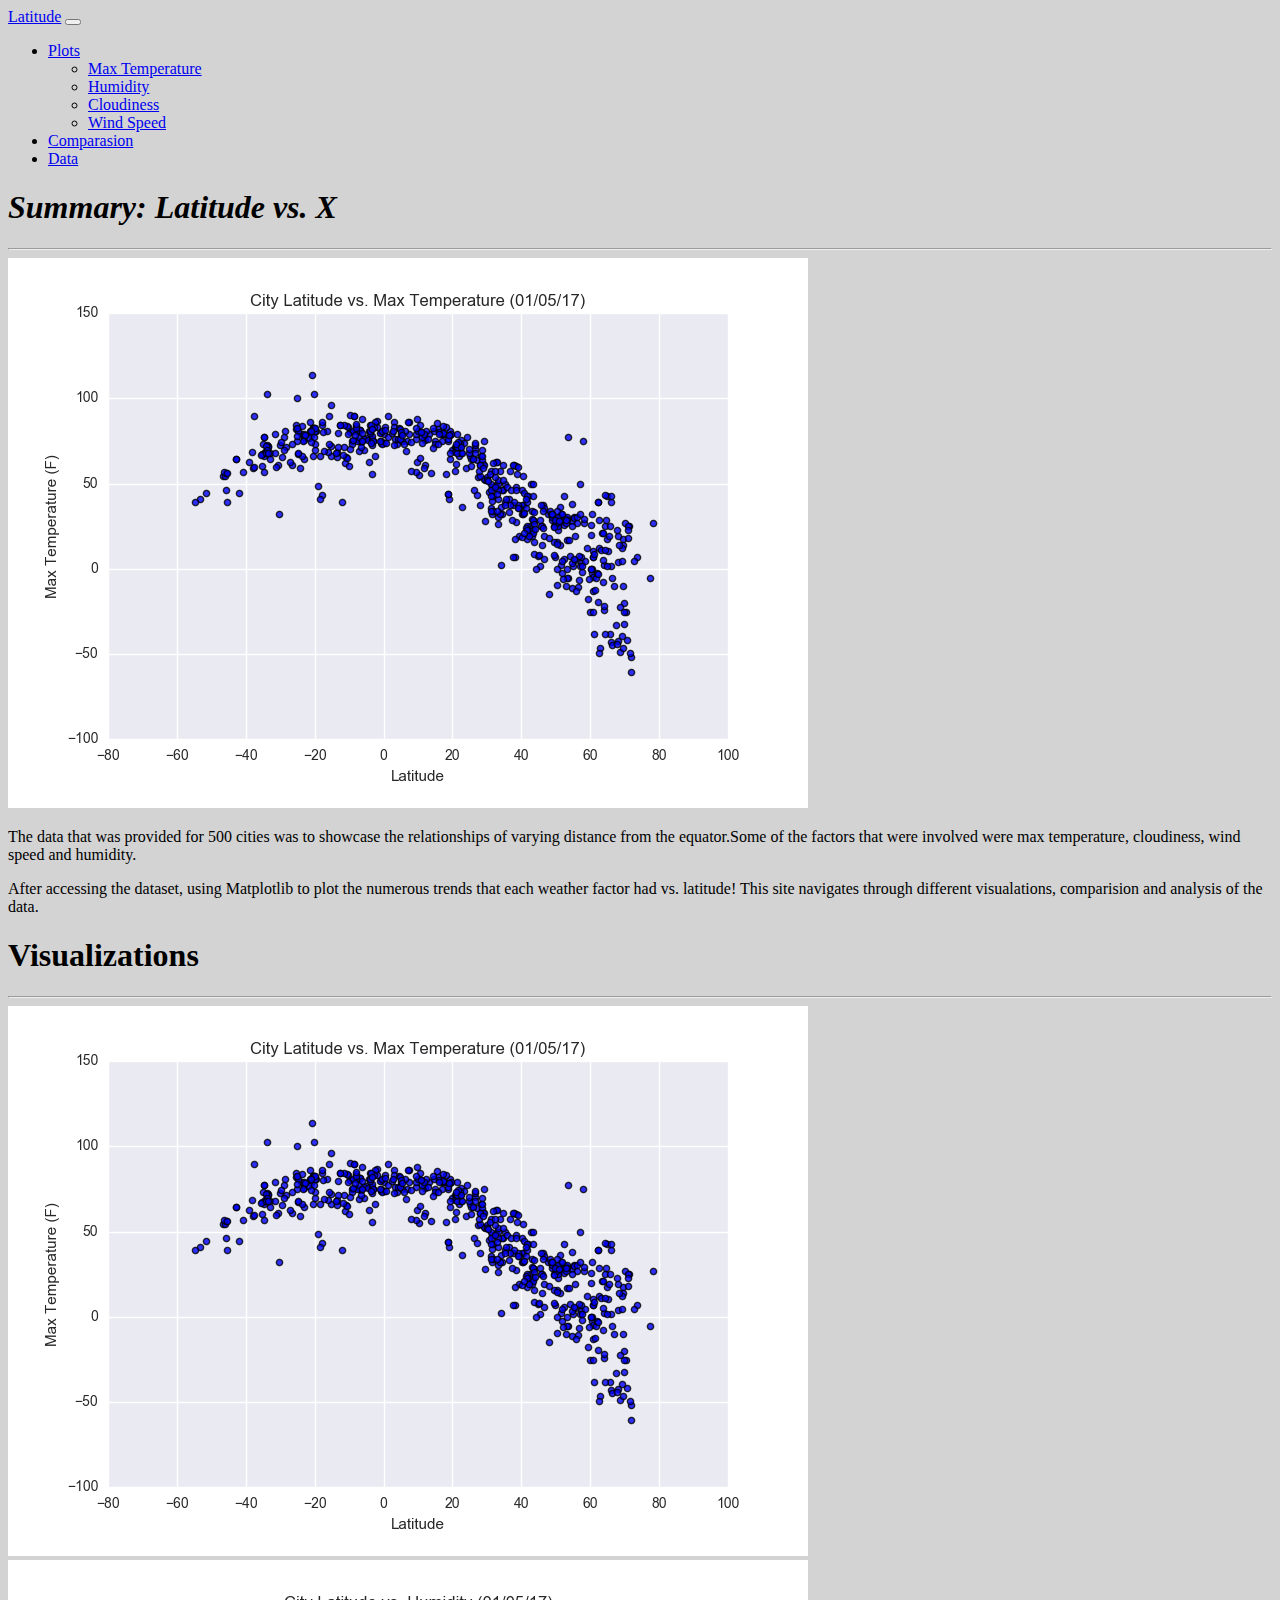
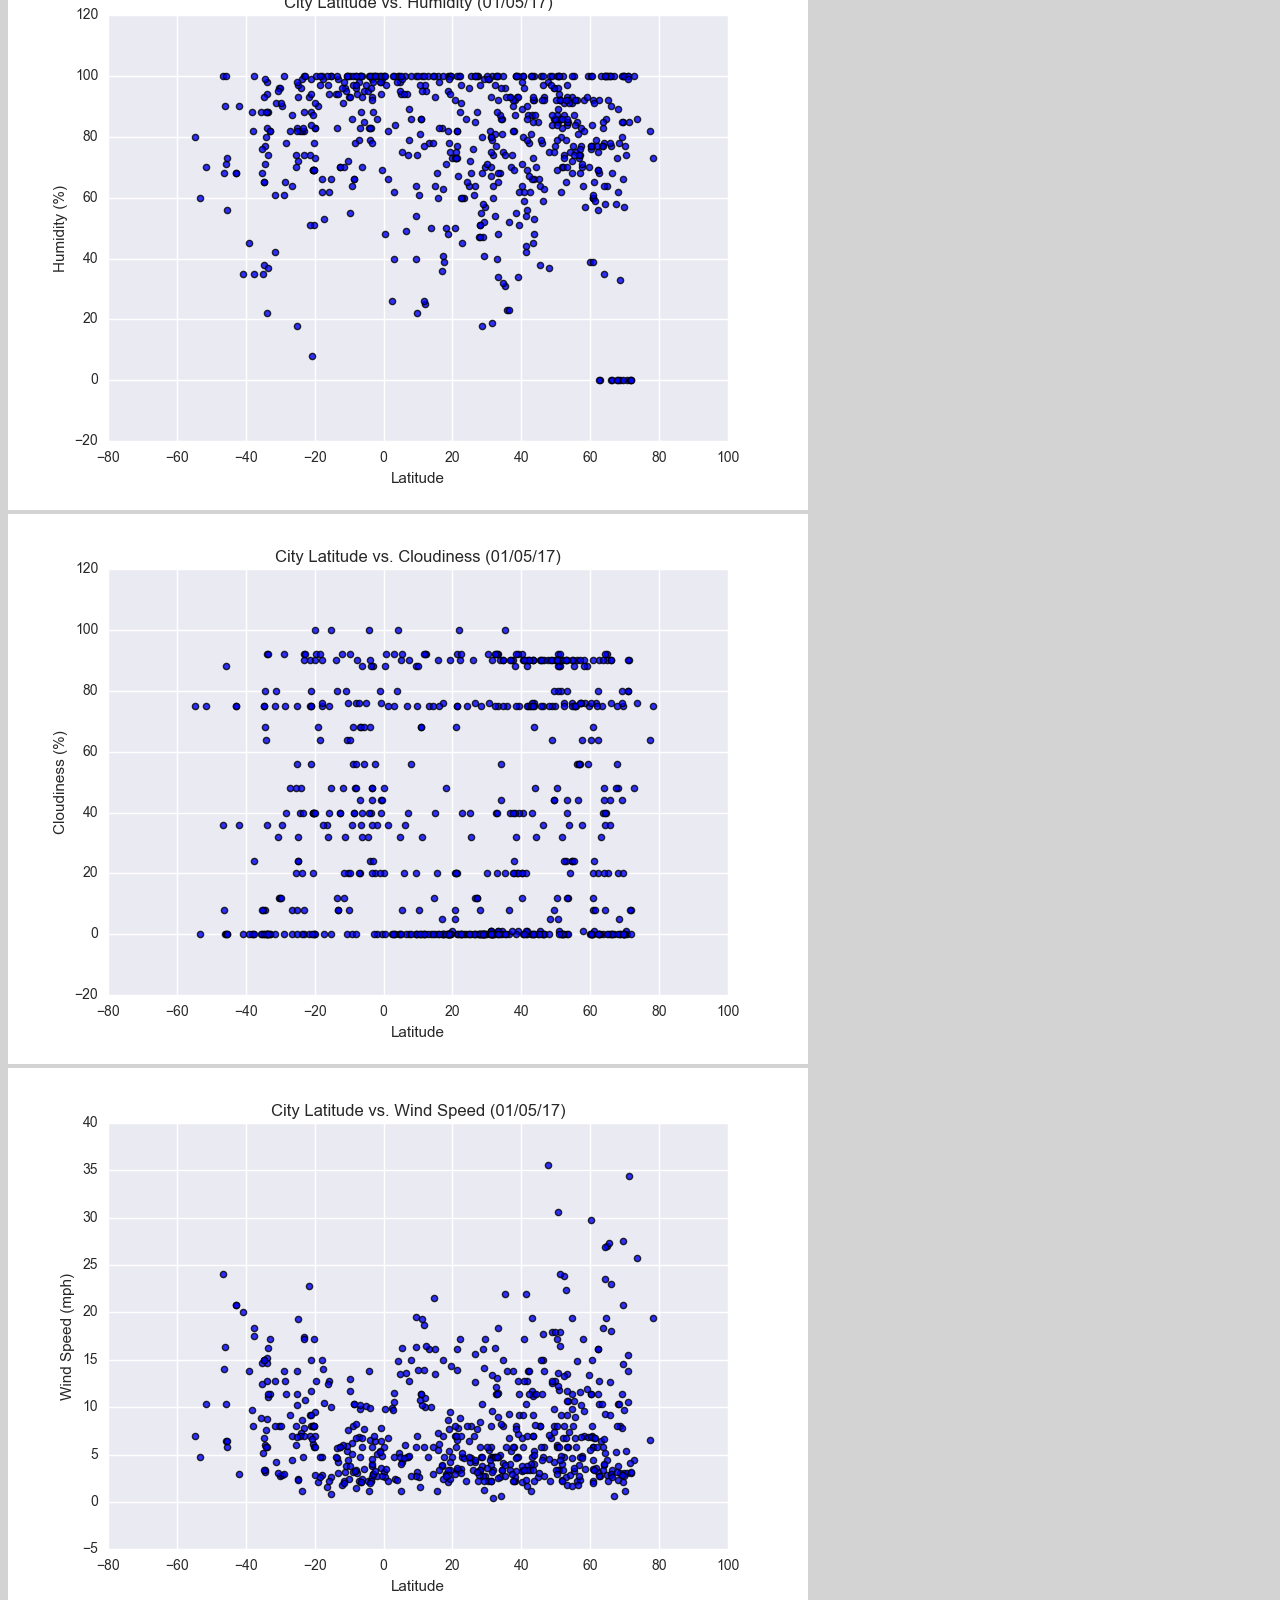
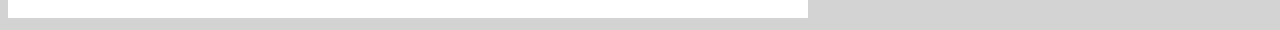
<file: index.html>
<!DOCTYPE html>
<html lang="en">
<head>
  <meta charset="UTF-8">
  <!-- bootstrap -->
  <link href="https://cdn.jsdelivr.net/npm/bootstrap@5.0.0-beta1/dist/css/bootstrap.min.css" rel="stylesheet" integrity="sha384-giJF6kkoqNQ00vy+HMDP7azOuL0xtbfIcaT9wjKHr8RbDVddVHyTfAAsrekwKmP1" crossorigin="anonymous">
  <meta name="viewport" content="width=device-width, initial-scale=1.0">
  <title>Web Design Challenge</title>
</head>
<body style='background-color:lightgray;'>
  <nav class="navbar navbar-expand-lg navbar-light bg-light">
    <div class="container-fluid">
      <a class="navbar-brand bg-info p-3 rounded" href="#">Latitude</a>
      <button class="navbar-toggler" type="button" data-bs-toggle="collapse" data-bs-target="#navbarSupportedContent" aria-controls="navbarSupportedContent" aria-expanded="false" aria-label="Toggle navigation">
        <span class="navbar-toggler-icon"></span>
      </button>
      <div class="collapse navbar-collapse" id="navbarSupportedContent">
        <ul class="navbar-nav ms-auto mb-2 mb-lg-0">
          
          <li class="nav-item dropdown">
            <a class="nav-link dropdown-toggle active" href="#" id="navbarDropdown" role="button" data-bs-toggle="dropdown" aria-expanded="false">
              Plots
            </a>
            <ul class="dropdown-menu" aria-labelledby="navbarDropdown">
              <li><a class="dropdown-item" href="WebVisualizations/Max_temp.html">Max Temperature</a></li>
              <li><a class="dropdown-item" href="WebVisualizations/Humidity.html">Humidity</a></li>
              <li><a class="dropdown-item" href="WebVisualizations/Cloudiness.html">Cloudiness</a></li>
              <li><a class="dropdown-item" href="WebVisualizations/WindSpeed.html">Wind Speed</a></li>
            </ul>
          </li>
          <li class="nav-item">
            <a class="nav-link active" aria-current="page" href="WebVisualizations/Comparison.html">Comparasion</a>
          </li>
          <li class="nav-item">
            <a class="nav-link active" href="WebVisualizations/Data.html">Data</a>
          </li>
        </ul>
      </div>
    </div>
  </nav>  

  <div class="container mt-4">
    <div class="row">
      <div class="col-md-8 bg-white">
        <h1 class="display-4 text-info" style="font-style: oblique;">Summary: Latitude vs. X</h1>
        <hr>
        <img src="assets/images/Fig1.png" alt="" class="w-50 float-start me-4">
        <p>The data that was provided for 500 cities was to showcase the relationships of varying distance from the equator.Some of the factors that were involved were max temperature, cloudiness, wind speed and humidity.</p>
        <p>After accessing the dataset, using Matplotlib to plot the numerous trends that each weather factor had vs. latitude! This site navigates through different visualations, comparision and analysis of the data. </p>
      </div>

      <div class="col-md-4 bg-white">
        <h1 class="display-4 text-info">Visualizations</h1>
        <hr>
        <div class="row">
          <div class="col-md-6"><a href="WebVisualizations/Max_temp.html"><img class="w-100" src="assets/images/Fig1.png" alt=""></a></div>
          <div class="col-md-6"><a href="WebVisualizations/Humidity.html"><img class="w-100" src="assets/images/Fig2.png" alt=""></a></div>
          <div class="col-md-6"><a href="WebVisualizations/Cloudiness.html"><img class="w-100" src="assets/images/Fig3.png" alt=""></a></div>
          <div class="col-md-6"><a href="WebVisualizations/WindSpeed.html"><img class="w-100" src="assets/images/Fig4.png" alt=""></a></div>
        </div>
      </div>
    </div>
  </div>




  <!-- bootstrap -->
  <script src="https://cdn.jsdelivr.net/npm/bootstrap@5.0.0-beta1/dist/js/bootstrap.bundle.min.js" integrity="sha384-ygbV9kiqUc6oa4msXn9868pTtWMgiQaeYH7/t7LECLbyPA2x65Kgf80OJFdroafW" crossorigin="anonymous"></script>
</body>
</html>
</file>
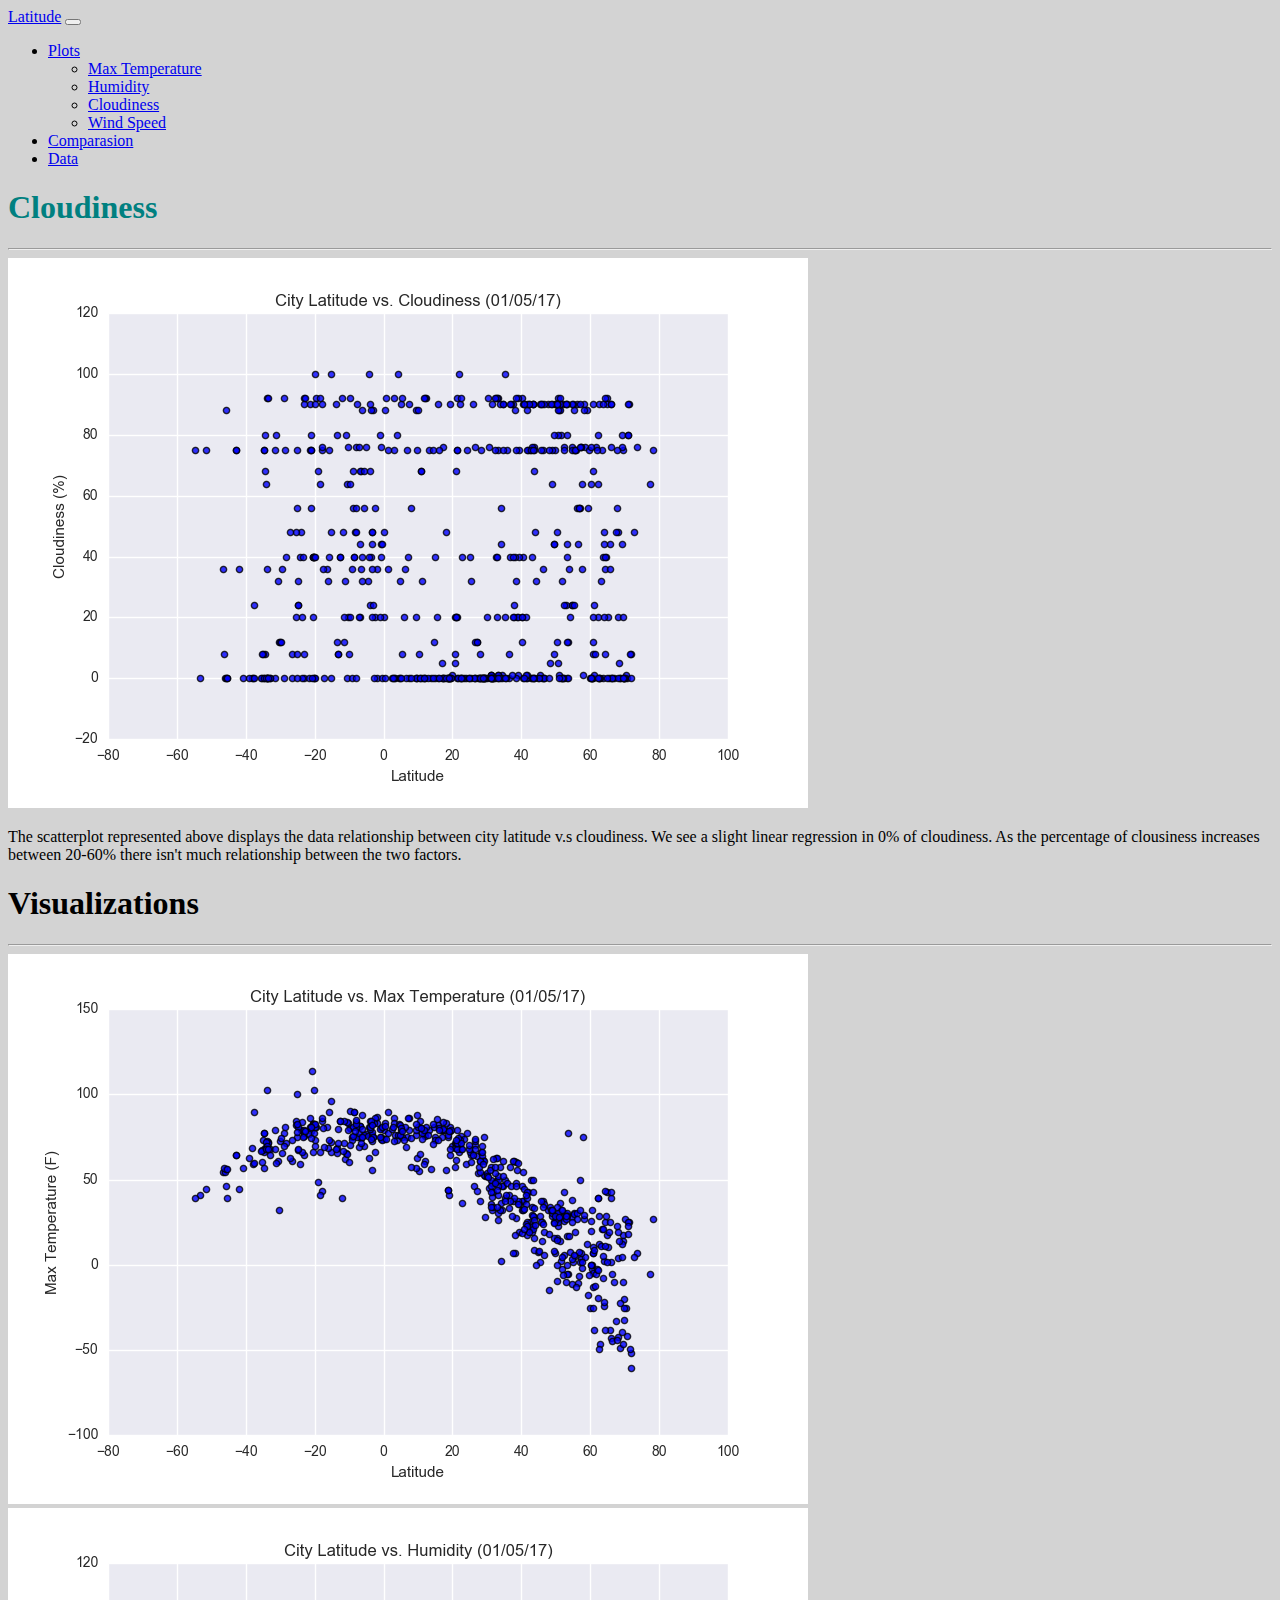
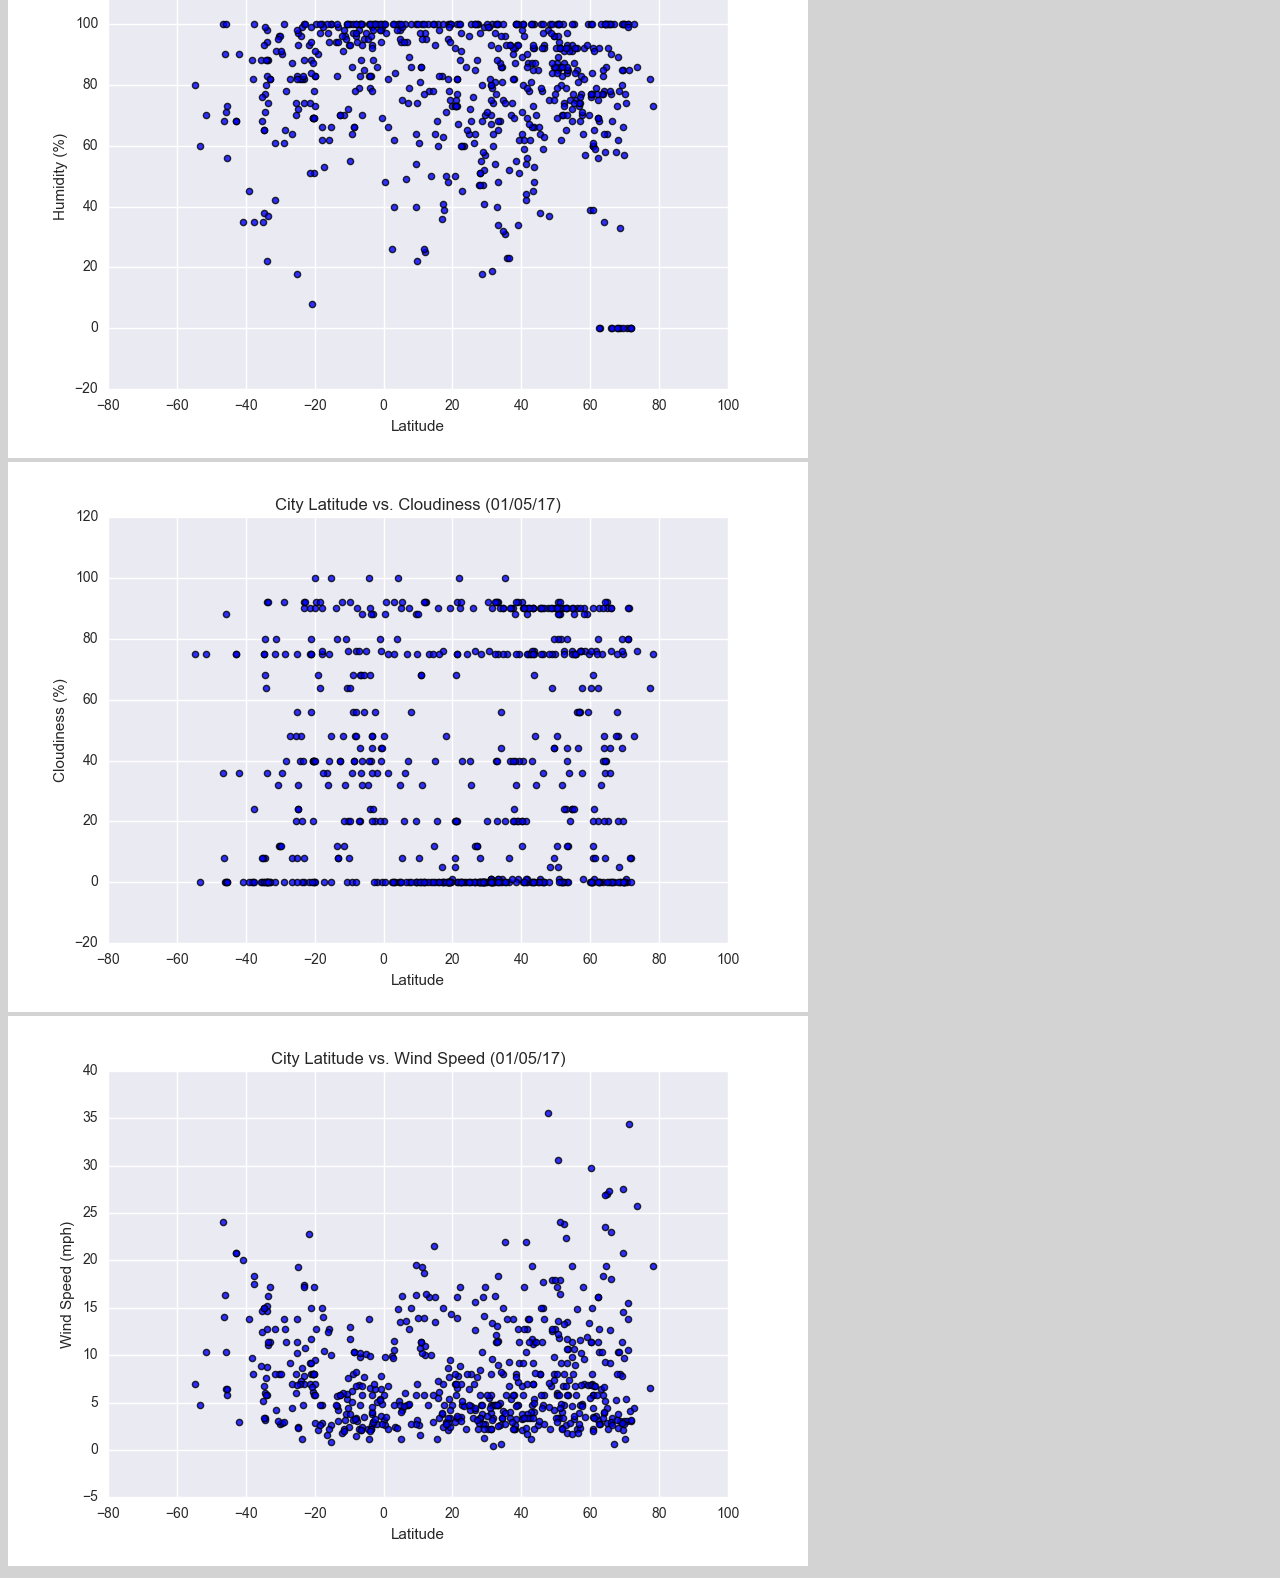
<file: WebVisualizations/Cloudiness.html>
<!DOCTYPE html>
<html lang="en">
<head>
  <meta charset="UTF-8">
  <!-- bootstrap -->
  <link href="https://cdn.jsdelivr.net/npm/bootstrap@5.0.0-beta1/dist/css/bootstrap.min.css" rel="stylesheet" integrity="sha384-giJF6kkoqNQ00vy+HMDP7azOuL0xtbfIcaT9wjKHr8RbDVddVHyTfAAsrekwKmP1" crossorigin="anonymous">
  <meta name="viewport" content="width=device-width, initial-scale=1.0">
  <title>Web Design Challenge</title>
</head>
<body style='background-color:lightgray;'>
  <nav class="navbar navbar-expand-lg navbar-light bg-light">
    <div class="container-fluid">
      <a class="navbar-brand bg-info p-3 rounded" href="../index.html">Latitude</a>
      <button class="navbar-toggler" type="button" data-bs-toggle="collapse" data-bs-target="#navbarSupportedContent" aria-controls="navbarSupportedContent" aria-expanded="false" aria-label="Toggle navigation">
        <span class="navbar-toggler-icon"></span>
      </button>
      <div class="collapse navbar-collapse" id="navbarSupportedContent">
        <ul class="navbar-nav ms-auto mb-2 mb-lg-0">
          
          <li class="nav-item dropdown">
            <a class="nav-link dropdown-toggle active" href="#" id="navbarDropdown" role="button" data-bs-toggle="dropdown" aria-expanded="false">
              Plots
            </a>
            <ul class="dropdown-menu" aria-labelledby="navbarDropdown">
              <li><a class="dropdown-item" href="Max_temp.html">Max Temperature</a></li>
              <li><a class="dropdown-item" href="Humidity.html">Humidity</a></li>
              <li><a class="dropdown-item" href="Cloudiness.html">Cloudiness</a></li>
              <li><a class="dropdown-item" href="WindSpeed.html">Wind Speed</a></li>
            </ul>
          </li>
          <li class="nav-item">
            <a class="nav-link active" aria-current="page" href="Comparison.html">Comparasion</a>
          </li>
          <li class="nav-item">
            <a class="nav-link active" href="Data.html">Data</a>
          </li>
        </ul>
      </div>
    </div>
  </nav>  

  <div class="container mt-4">
    <div class="row">
      <div class="col-md-8 bg-white">
        <h1 class="display-4 text-info" style="color: teal;">Cloudiness</h1>
        <hr>
        <img src="../assets/images/Fig3.png" alt="" class="w-100 float-start me-4">
        <p>The scatterplot represented above displays the data relationship between city latitude v.s cloudiness. We see a slight linear regression in 0% of cloudiness. As the percentage of clousiness increases between 20-60% there isn't much relationship between the two factors.</p>
        
      </div>

      <div class="col-md-4 bg-white">
        <h1 class="display-4 text-info">Visualizations</h1>
        <hr>
        <div class="row">
          <div class="col-md-6"><a href="Max_temp.html"><img class="w-100" src="../assets/images/Fig1.png" alt=""></a></div>
          <div class="col-md-6"><a href="Humidity.html"><img class="w-100" src="../assets/images/Fig2.png" alt=""></a></div>
          <div class="col-md-6"><a href="Cloudiness.html"><img class="w-100" src="../assets/images/Fig3.png" alt=""></a></div>
          <div class="col-md-6"><a href="WindSpeed.html"><img class="w-100" src="../assets/images/Fig4.png" alt=""></a></div>
        </div>
      </div>
    </div>
  </div>




  <!-- bootstrap -->
  <script src="https://cdn.jsdelivr.net/npm/bootstrap@5.0.0-beta1/dist/js/bootstrap.bundle.min.js" integrity="sha384-ygbV9kiqUc6oa4msXn9868pTtWMgiQaeYH7/t7LECLbyPA2x65Kgf80OJFdroafW" crossorigin="anonymous"></script>
</body>
</html>
</file>
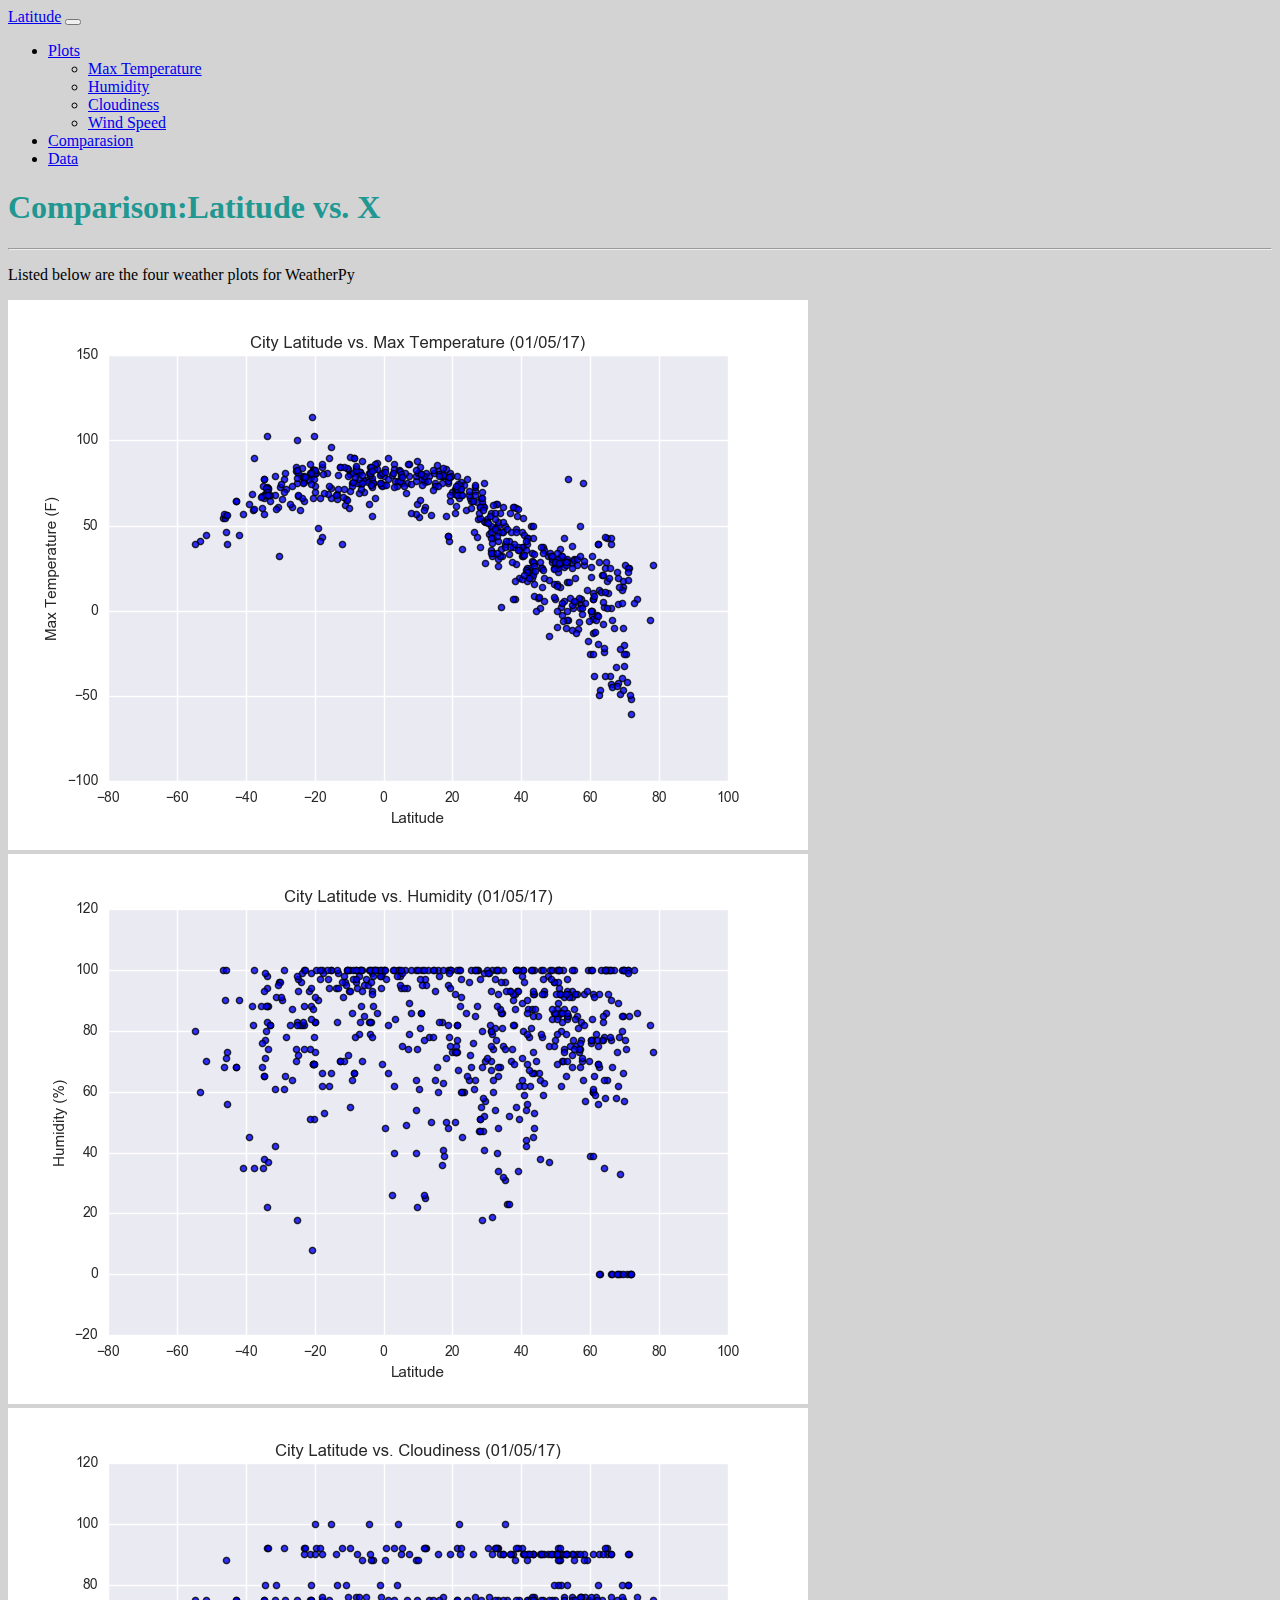
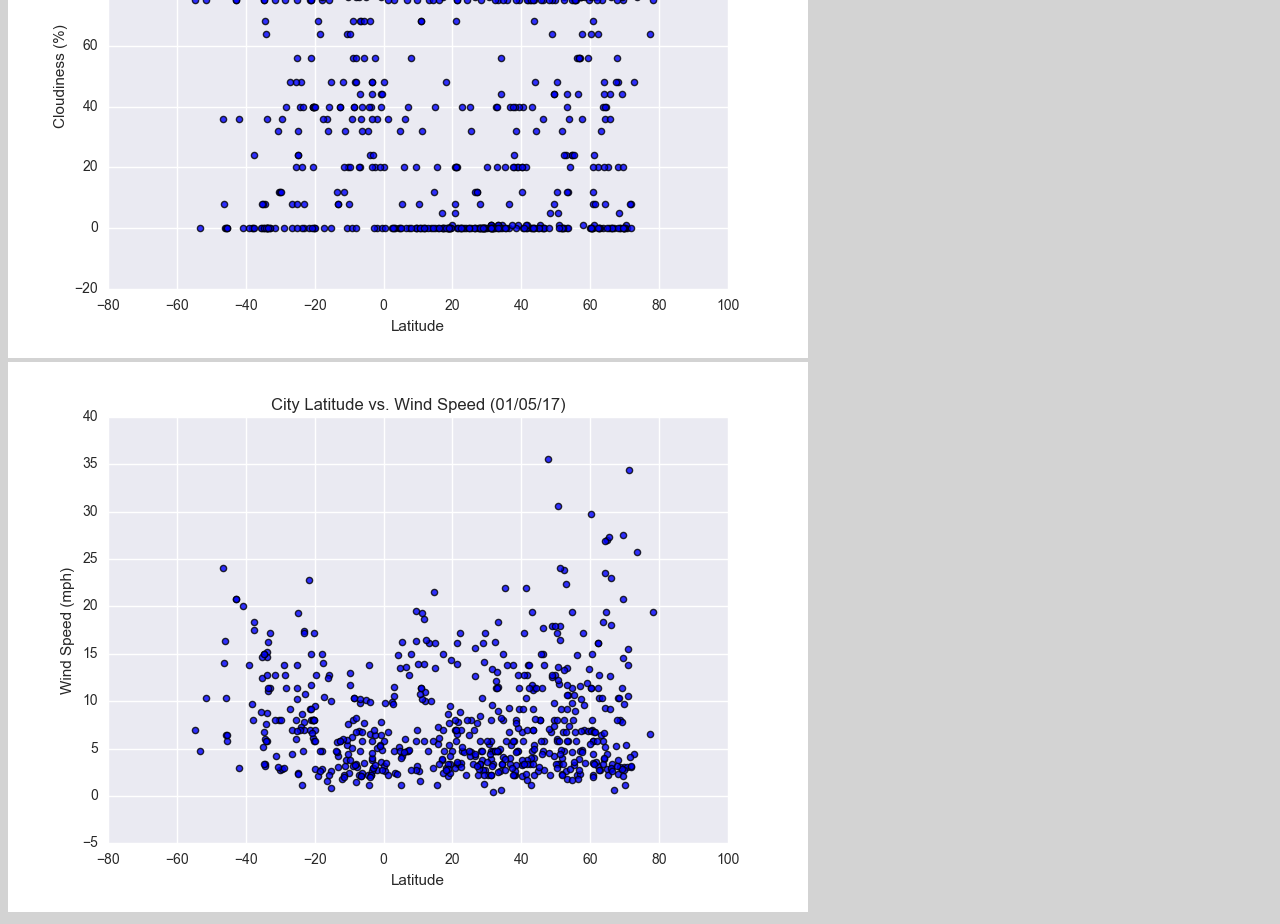
<file: WebVisualizations/Comparison.html>
<!DOCTYPE html>
<html lang="en">
<head>
  <meta charset="UTF-8">
  <!-- bootstrap -->
  <link href="https://cdn.jsdelivr.net/npm/bootstrap@5.0.0-beta1/dist/css/bootstrap.min.css" rel="stylesheet" integrity="sha384-giJF6kkoqNQ00vy+HMDP7azOuL0xtbfIcaT9wjKHr8RbDVddVHyTfAAsrekwKmP1" crossorigin="anonymous">
  <meta name="viewport" content="width=device-width, initial-scale=1.0">
  <title>Web Design Challenge</title>
</head>
<body style='background-color:lightgray;'>
    <nav class="navbar navbar-expand-lg navbar-light bg-light">
        <div class="container-fluid">
          <a class="navbar-brand bg-info p-3 rounded" href="../index.html">Latitude</a>
          <button class="navbar-toggler" type="button" data-bs-toggle="collapse" data-bs-target="#navbarSupportedContent" aria-controls="navbarSupportedContent" aria-expanded="false" aria-label="Toggle navigation">
            <span class="navbar-toggler-icon"></span>
          </button>
          <div class="collapse navbar-collapse" id="navbarSupportedContent">
            <ul class="navbar-nav ms-auto mb-2 mb-lg-0">
              
              <li class="nav-item dropdown">
                <a class="nav-link dropdown-toggle active" href="#" id="navbarDropdown" role="button" data-bs-toggle="dropdown" aria-expanded="false">
                  Plots
                </a>
                <ul class="dropdown-menu" aria-labelledby="navbarDropdown">
                  <li><a class="dropdown-item" href="Max_temp.html">Max Temperature</a></li>
                  <li><a class="dropdown-item" href="Humidity.html">Humidity</a></li>
                  <li><a class="dropdown-item" href="Cloudiness.html">Cloudiness</a></li>
                  <li><a class="dropdown-item" href="WindSpeed.html">Wind Speed</a></li>
                </ul>
              </li>
              <li class="nav-item">
                <a class="nav-link active" aria-current="page" href="Comparison.html">Comparasion</a>
              </li>
              <li class="nav-item">
                <a class="nav-link active" href="Data.html">Data</a>
              </li>
            </ul>
          </div>
        </div>
      </nav>  

  <div class="container content bg-gray">
    <div class="row mt-4">
      <div class="col-md-12 bg-white">
        <h1 class="display-4 text-info" style="color:#209791;">Comparison:Latitude vs. X</h1>
        <hr>
        <p>Listed below are the four weather plots for WeatherPy </p>
        <div class="row">
            <div class="col-md-6"><a href="Max_temp.html"><img class="w-100" src="../assets/images/Fig1.png" alt=""></a></div>
            <div class="col-md-6"><a href="Humidity.html"><img class="w-100" src="../assets/images/Fig2.png" alt=""></a></div>
            <div class="col-md-6"><a href="Cloudiness.html"><img class="w-100" src="../assets/images/Fig3.png" alt=""></a></div>
            <div class="col-md-6"><a href="WindSpeed.html"><img class="w-100" src="../assets/images/Fig4.png" alt=""></a></div>
          </div>
        </div>
    </div>
      
  <!-- bootstrap -->
  <script src="https://cdn.jsdelivr.net/npm/bootstrap@5.0.0-beta1/dist/js/bootstrap.bundle.min.js" integrity="sha384-ygbV9kiqUc6oa4msXn9868pTtWMgiQaeYH7/t7LECLbyPA2x65Kgf80OJFdroafW" crossorigin="anonymous"></script>
</body>
</html>
</file>
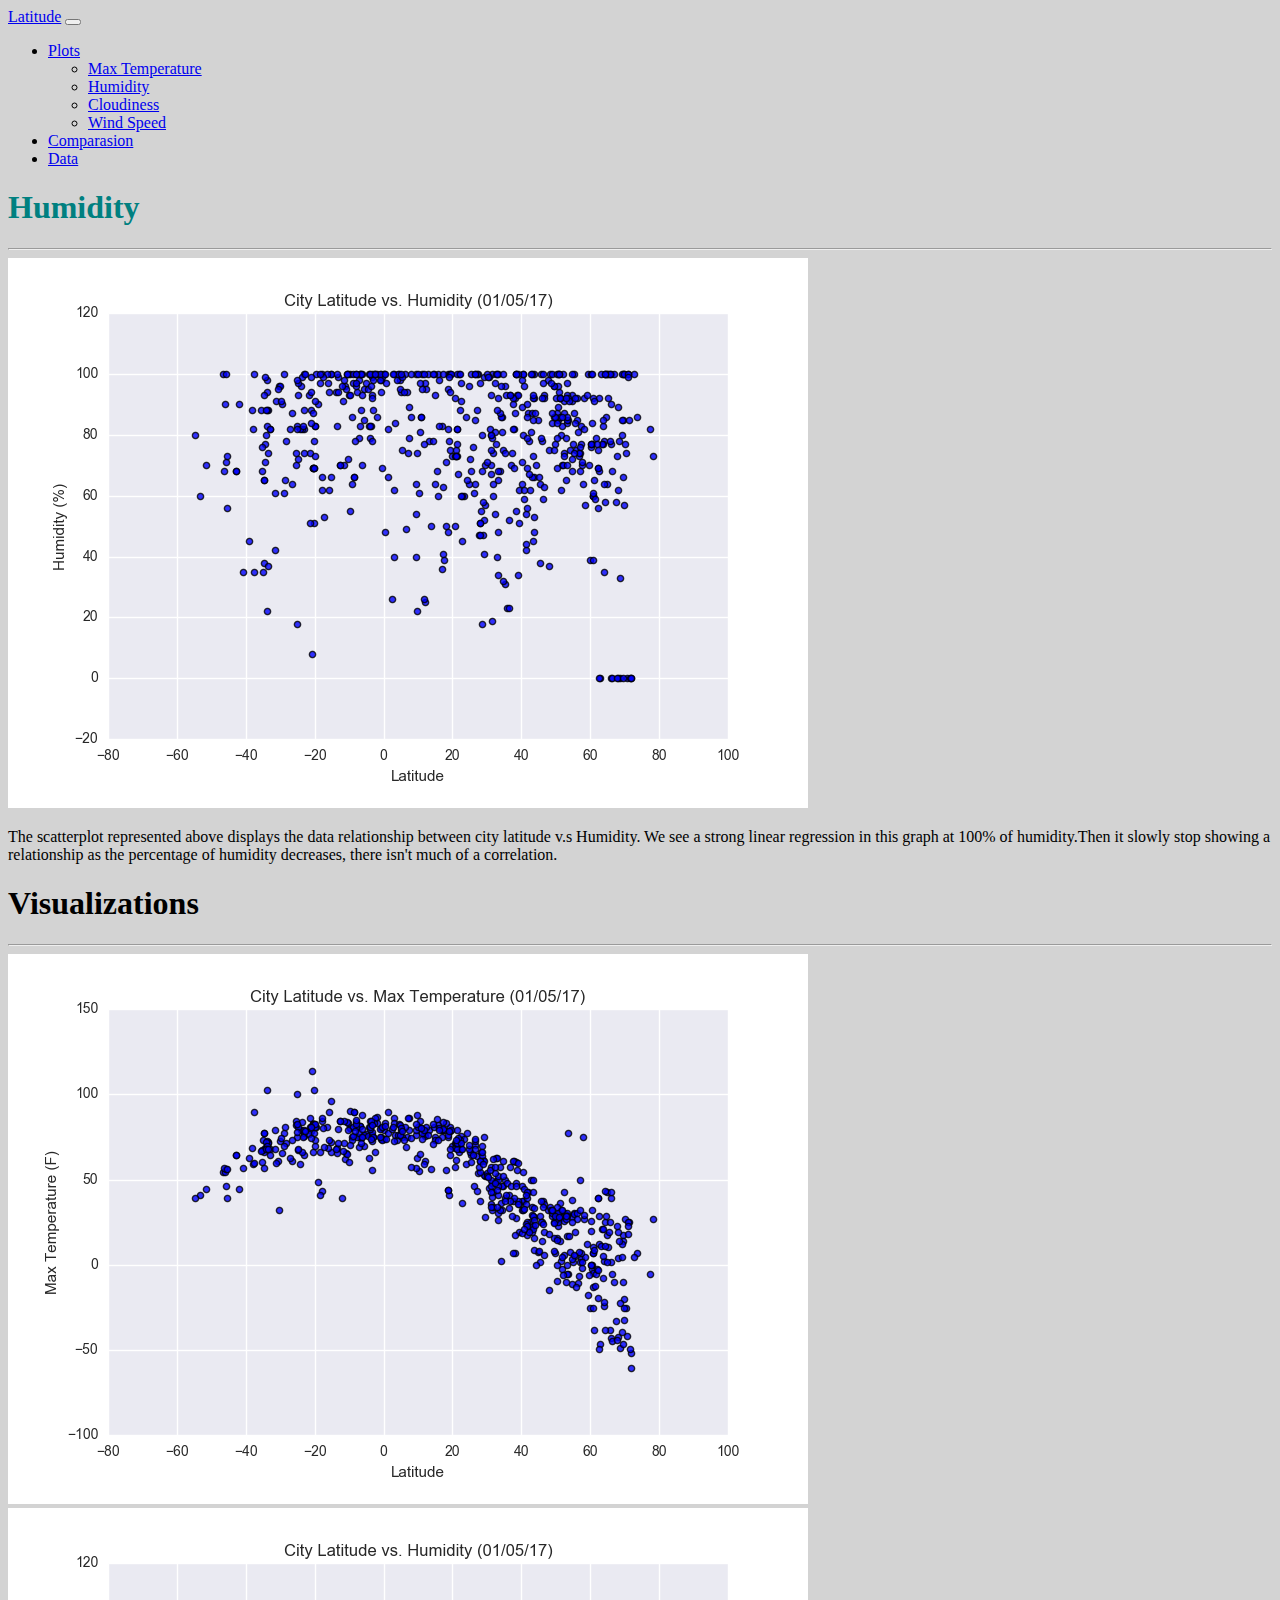
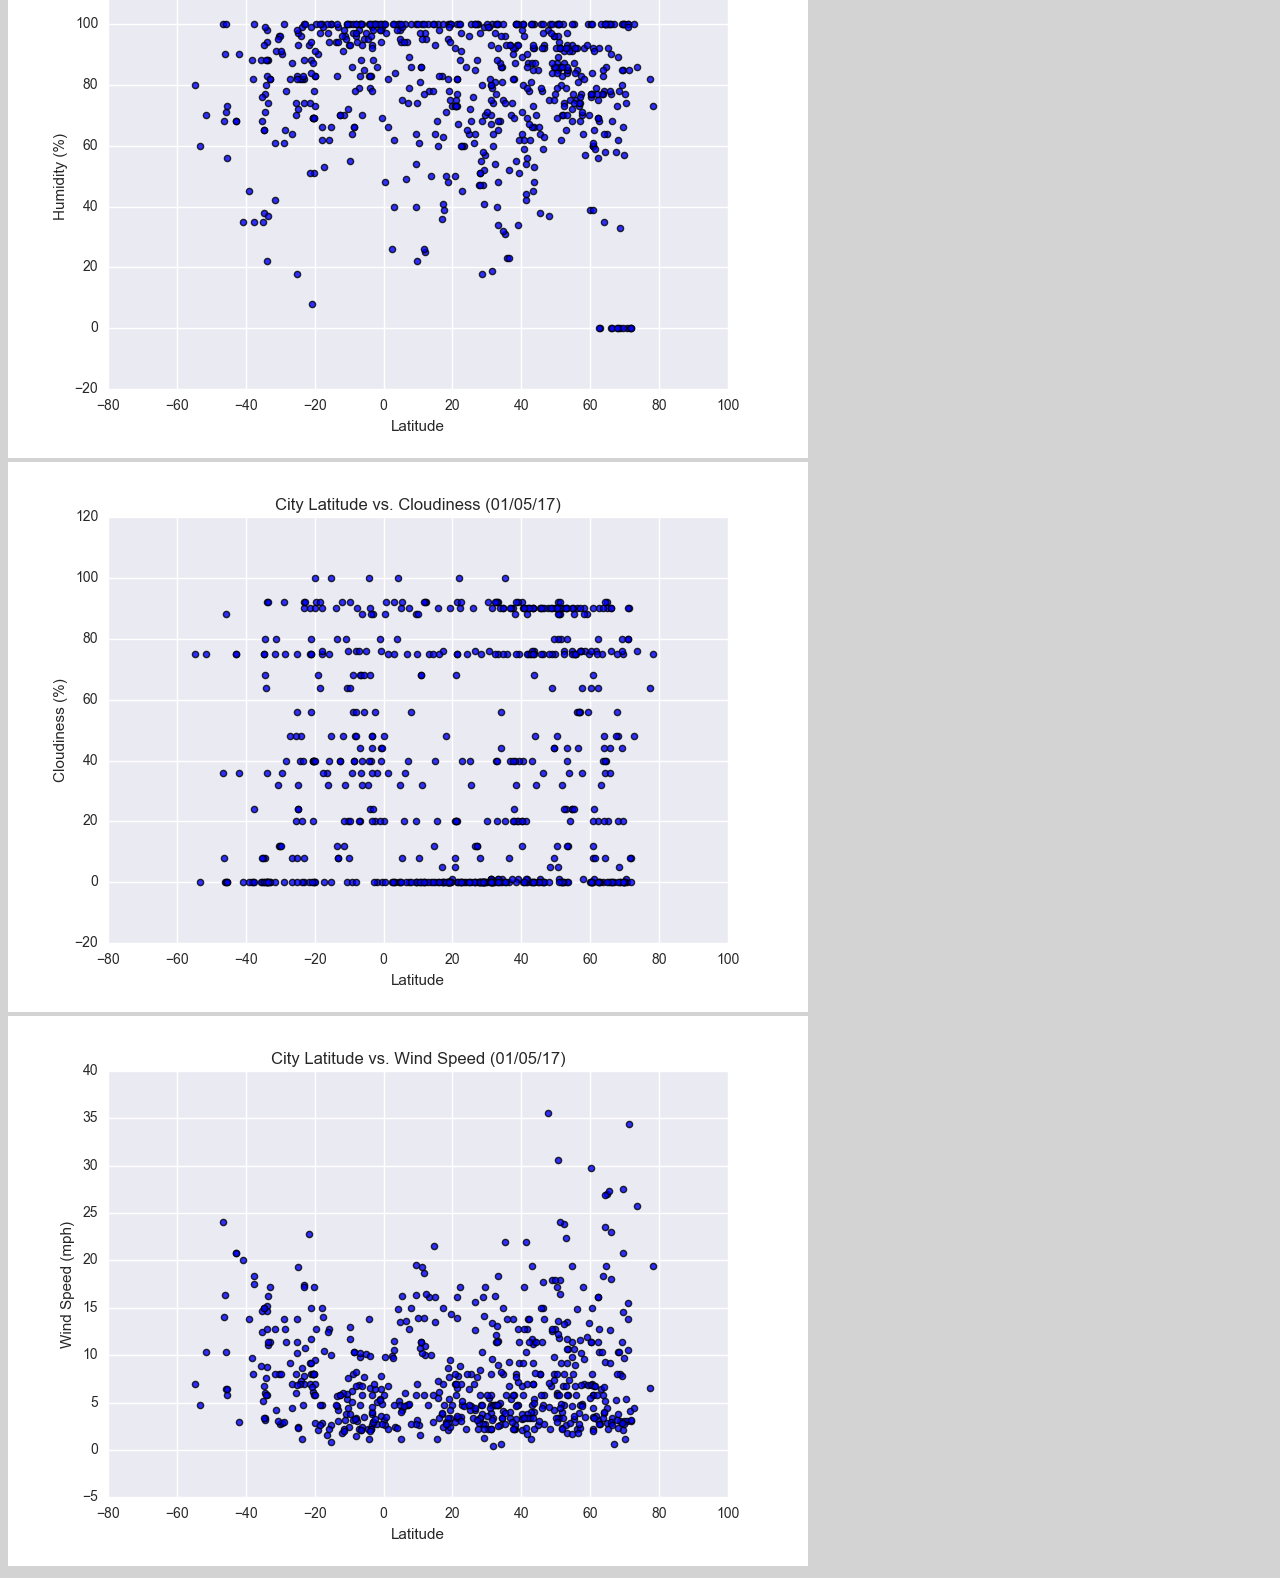
<file: WebVisualizations/Humidity.html>
<!DOCTYPE html>
<html lang="en">
<head>
  <meta charset="UTF-8">
  <!-- bootstrap -->
  <link href="https://cdn.jsdelivr.net/npm/bootstrap@5.0.0-beta1/dist/css/bootstrap.min.css" rel="stylesheet" integrity="sha384-giJF6kkoqNQ00vy+HMDP7azOuL0xtbfIcaT9wjKHr8RbDVddVHyTfAAsrekwKmP1" crossorigin="anonymous">
  <meta name="viewport" content="width=device-width, initial-scale=1.0">
  <title>Web Design Challenge</title>
</head>
<body style='background-color:lightgray;'>
  <nav class="navbar navbar-expand-lg navbar-light bg-light">
    <div class="container-fluid">
      <a class="navbar-brand bg-info p-3 rounded" href="../index.html">Latitude</a>
      <button class="navbar-toggler" type="button" data-bs-toggle="collapse" data-bs-target="#navbarSupportedContent" aria-controls="navbarSupportedContent" aria-expanded="false" aria-label="Toggle navigation">
        <span class="navbar-toggler-icon"></span>
      </button>
      <div class="collapse navbar-collapse" id="navbarSupportedContent">
        <ul class="navbar-nav ms-auto mb-2 mb-lg-0">
          
          <li class="nav-item dropdown">
            <a class="nav-link dropdown-toggle active" href="#" id="navbarDropdown" role="button" data-bs-toggle="dropdown" aria-expanded="false">
              Plots
            </a>
            <ul class="dropdown-menu" aria-labelledby="navbarDropdown">
              <li><a class="dropdown-item" href="Max_temp.html">Max Temperature</a></li>
              <li><a class="dropdown-item" href="Humidity.html">Humidity</a></li>
              <li><a class="dropdown-item" href="Cloudiness.html">Cloudiness</a></li>
              <li><a class="dropdown-item" href="WindSpeed.html">Wind Speed</a></li>
            </ul>
          </li>
          <li class="nav-item">
            <a class="nav-link active" aria-current="page" href="Comparison.html">Comparasion</a>
          </li>
          <li class="nav-item">
            <a class="nav-link active" href="Data.html">Data</a>
          </li>
        </ul>
      </div>
    </div>
  </nav>  

  <div class="container mt-4">
    <div class="row">
      <div class="col-md-8 bg-white">
        <h1 class="display-4 text-info" style="color: teal;">Humidity</h1>
        <hr>
        <img src="../assets/images/Fig2.png" alt="" class="w-100 float-start me-4">
        <p>The scatterplot represented above displays the data relationship between city latitude v.s Humidity. We see a strong linear regression in this graph at 100% of humidity.Then it slowly stop showing a relationship as the percentage of humidity decreases, there isn't much of a correlation.</p>
        
      </div>

      <div class="col-md-4 bg-white">
        <h1 class="display-4 text-info">Visualizations</h1>
        <hr>
        <div class="row">
          <div class="col-md-6"><a href="Max_temp.html"><img class="w-100" src="../assets/images/Fig1.png" alt=""></a></div>
          <div class="col-md-6"><a href="Humidity.html"><img class="w-100" src="../assets/images/Fig2.png" alt=""></a></div>
          <div class="col-md-6"><a href="Cloudiness.html"><img class="w-100" src="../assets/images/Fig3.png" alt=""></a></div>
          <div class="col-md-6"><a href="WindSpeed.html"><img class="w-100" src="../assets/images/Fig4.png" alt=""></a></div>
        </div>
      </div>
    </div>
  </div>




  <!-- bootstrap -->
  <script src="https://cdn.jsdelivr.net/npm/bootstrap@5.0.0-beta1/dist/js/bootstrap.bundle.min.js" integrity="sha384-ygbV9kiqUc6oa4msXn9868pTtWMgiQaeYH7/t7LECLbyPA2x65Kgf80OJFdroafW" crossorigin="anonymous"></script>
</body>
</html>
</file>
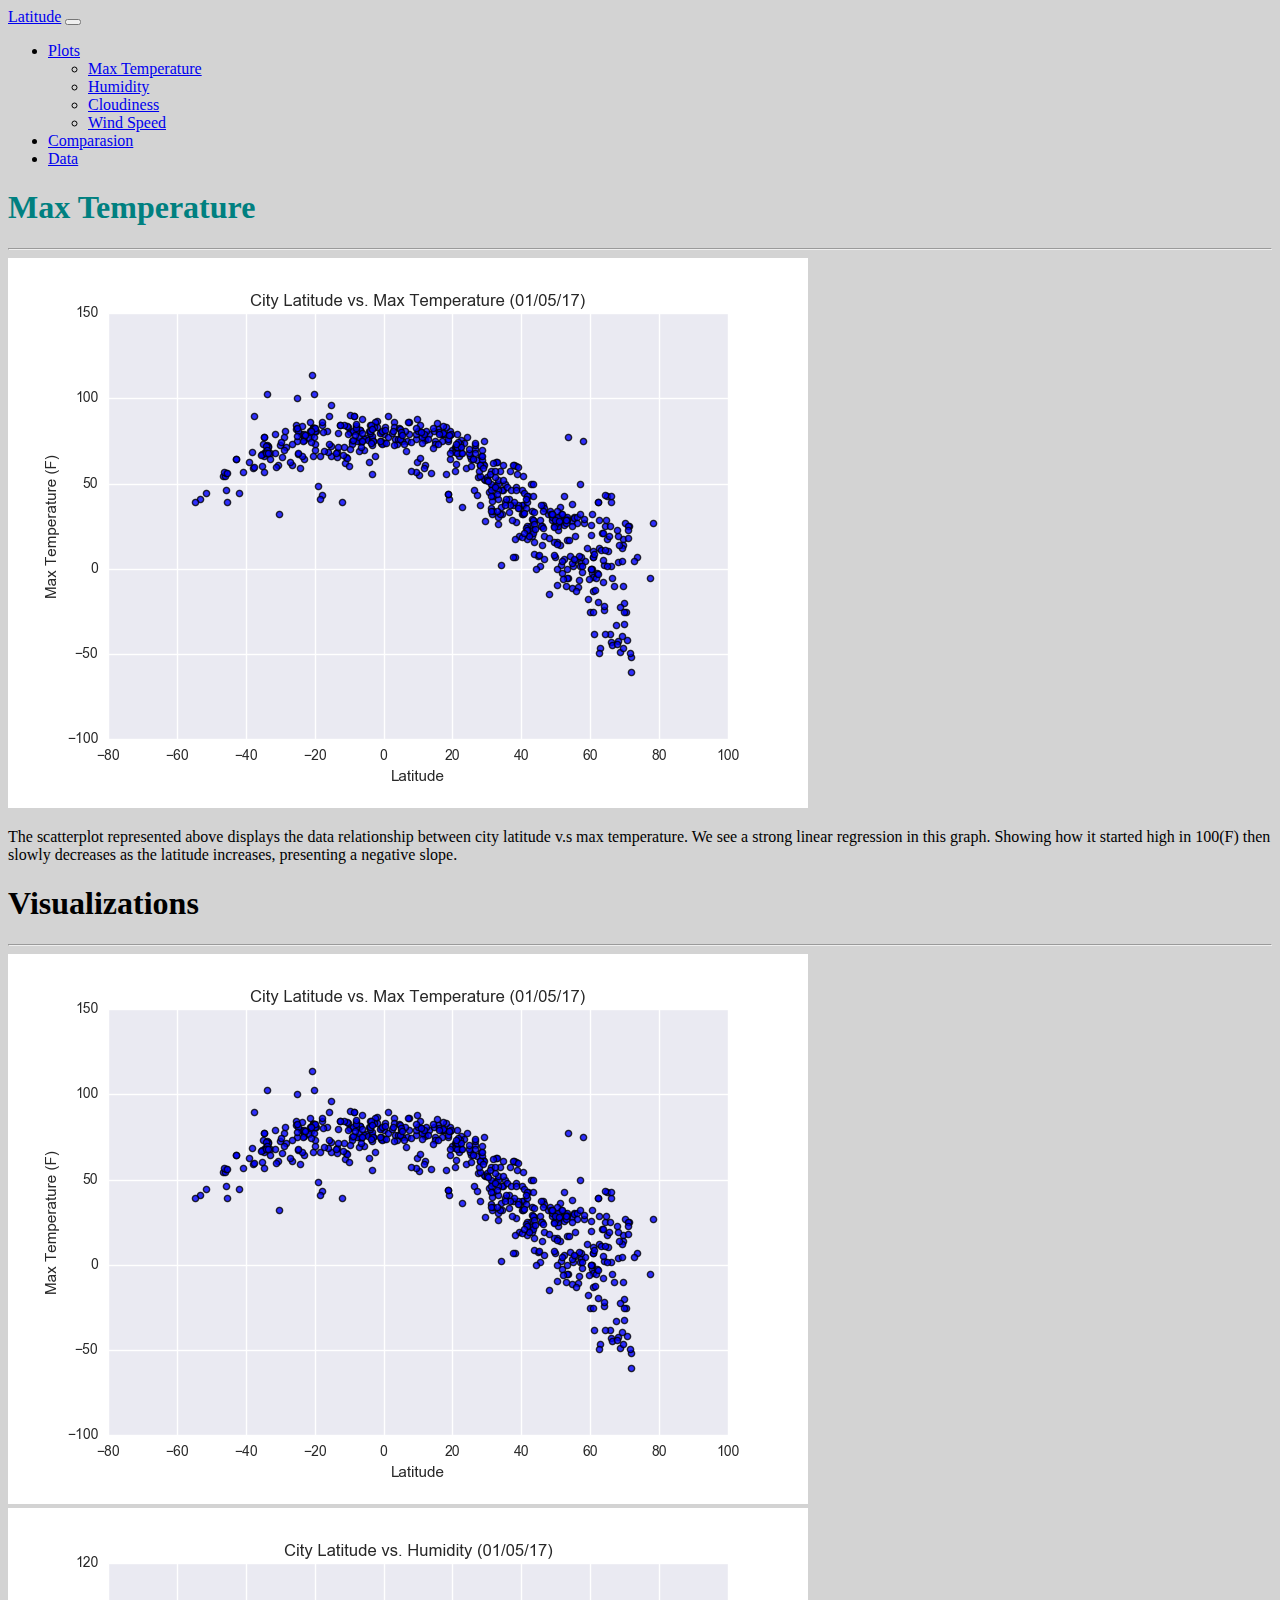
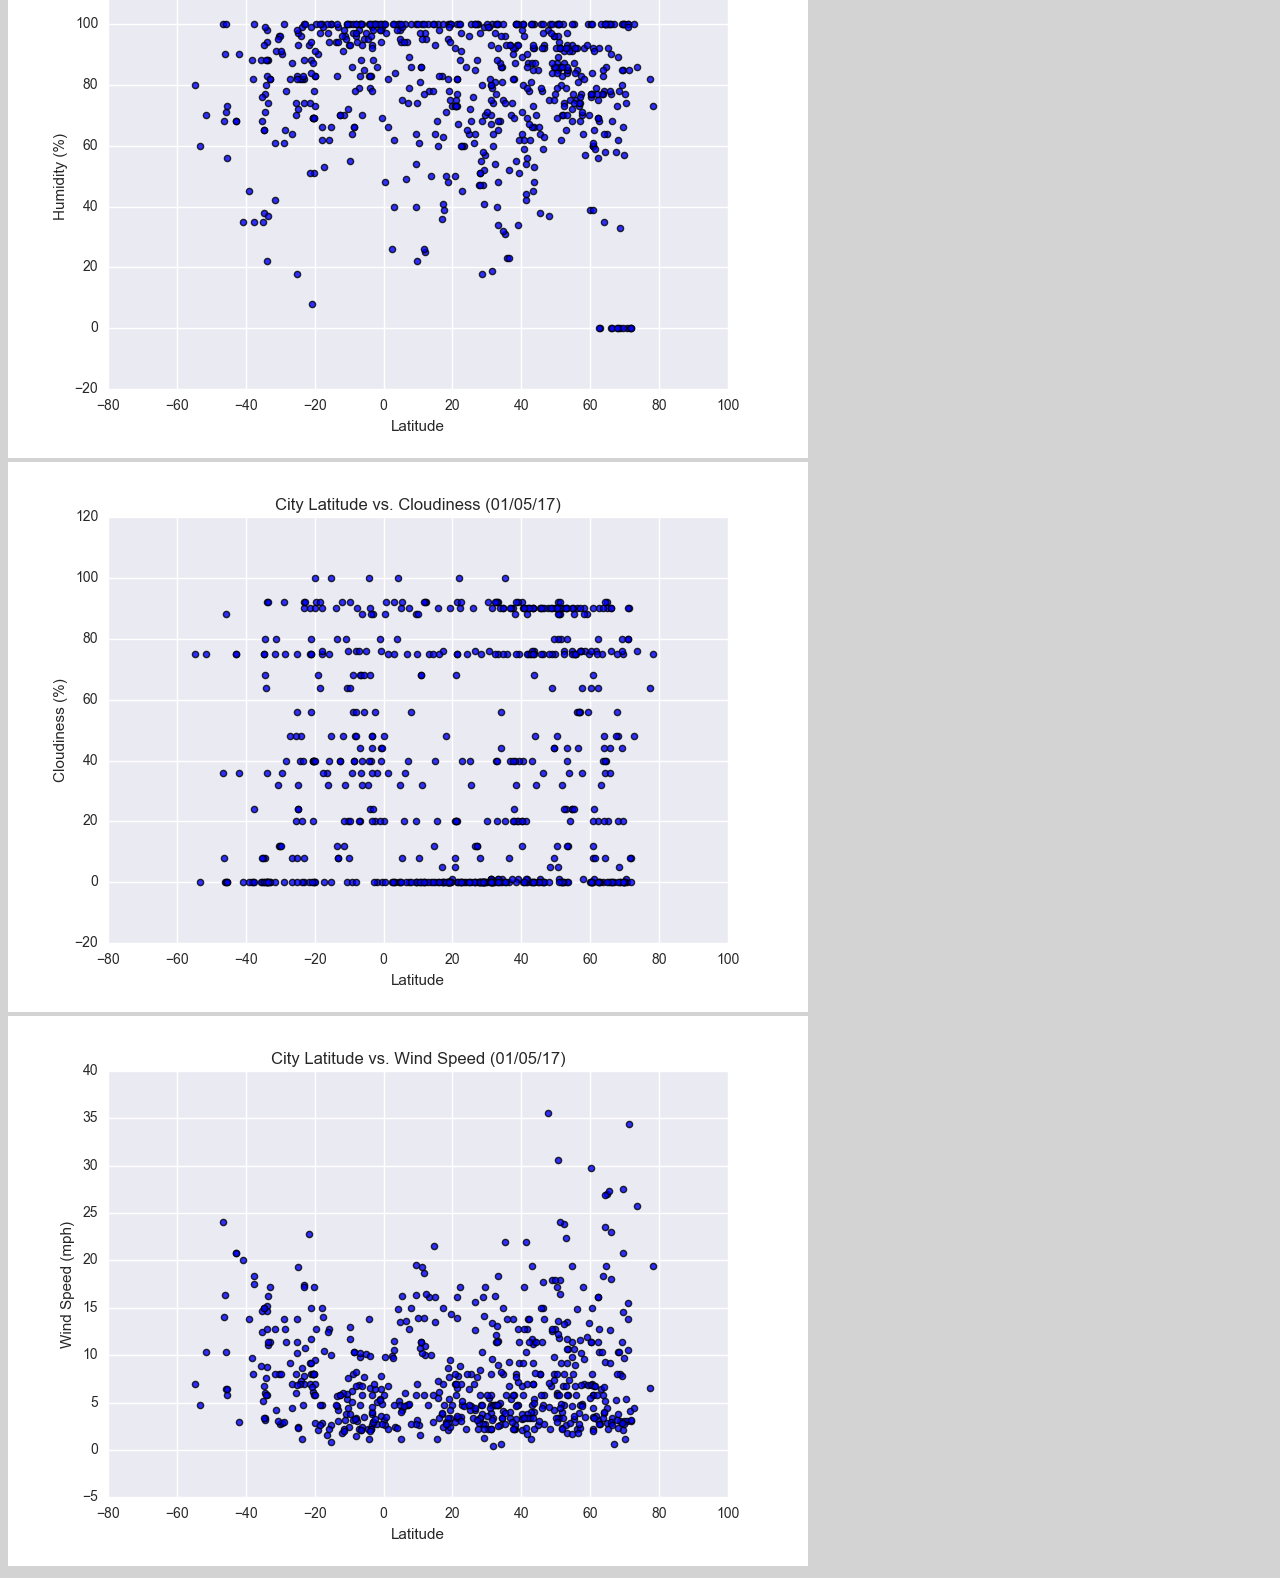
<file: WebVisualizations/Max_temp.html>
<!DOCTYPE html>
<html lang="en">
<head>
  <meta charset="UTF-8">
  <!-- bootstrap -->
  <link href="https://cdn.jsdelivr.net/npm/bootstrap@5.0.0-beta1/dist/css/bootstrap.min.css" rel="stylesheet" integrity="sha384-giJF6kkoqNQ00vy+HMDP7azOuL0xtbfIcaT9wjKHr8RbDVddVHyTfAAsrekwKmP1" crossorigin="anonymous">
  <meta name="viewport" content="width=device-width, initial-scale=1.0">
  <title>Web Design Challenge</title>
</head>
<body style='background-color:lightgray;'>
  <nav class="navbar navbar-expand-lg navbar-light bg-light">
    <div class="container-fluid">
      <a class="navbar-brand bg-info p-3 rounded" href="../index.html">Latitude</a>
      <button class="navbar-toggler" type="button" data-bs-toggle="collapse" data-bs-target="#navbarSupportedContent" aria-controls="navbarSupportedContent" aria-expanded="false" aria-label="Toggle navigation">
        <span class="navbar-toggler-icon"></span>
      </button>
      <div class="collapse navbar-collapse" id="navbarSupportedContent">
        <ul class="navbar-nav ms-auto mb-2 mb-lg-0">
          
          <li class="nav-item dropdown">
            <a class="nav-link dropdown-toggle active" href="#" id="navbarDropdown" role="button" data-bs-toggle="dropdown" aria-expanded="false">
              Plots
            </a>
            <ul class="dropdown-menu" aria-labelledby="navbarDropdown">
              <li><a class="dropdown-item" href="Max_temp.html">Max Temperature</a></li>
              <li><a class="dropdown-item" href="Humidity.html">Humidity</a></li>
              <li><a class="dropdown-item" href="Cloudiness.html">Cloudiness</a></li>
              <li><a class="dropdown-item" href="WindSpeed.html">Wind Speed</a></li>
            </ul>
          </li>
          <li class="nav-item">
            <a class="nav-link active" aria-current="page" href="Comparison.html">Comparasion</a>
          </li>
          <li class="nav-item">
            <a class="nav-link active" href="Data.html">Data</a>
          </li>
        </ul>
      </div>
    </div>
  </nav>  

  <div class="container mt-4">
    <div class="row">
      <div class="col-md-8 bg-white">
        <h1 class="display-4 text-info" style="color: teal;">Max Temperature</h1>
        <hr>
        <img src="../assets/images/Fig1.png" alt="" class="w-100 float-start me-4">
        <p>The scatterplot represented above displays the data relationship between city latitude v.s max temperature. We see a strong linear regression in this graph. Showing how it started high in 100(F) then slowly decreases as the latitude increases, presenting a negative slope.</p>
        
      </div>

      <div class="col-md-4 bg-white">
        <h1 class="display-4 text-info">Visualizations</h1>
        <hr>
        <div class="row">
          <div class="col-md-6"><a href="Max_temp.html"><img class="w-100" src="../assets/images/Fig1.png" alt=""></a></div>
          <div class="col-md-6"><a href="Humidity.html"><img class="w-100" src="../assets/images/Fig2.png" alt=""></a></div>
          <div class="col-md-6"><a href="Cloudiness.html"><img class="w-100" src="../assets/images/Fig3.png" alt=""></a></div>
          <div class="col-md-6"><a href="WindSpeed.html"><img class="w-100" src="../assets/images/Fig4.png" alt=""></a></div>
        </div>
      </div>
    </div>
  </div>




  <!-- bootstrap -->
  <script src="https://cdn.jsdelivr.net/npm/bootstrap@5.0.0-beta1/dist/js/bootstrap.bundle.min.js" integrity="sha384-ygbV9kiqUc6oa4msXn9868pTtWMgiQaeYH7/t7LECLbyPA2x65Kgf80OJFdroafW" crossorigin="anonymous"></script>
</body>
</html>
</file>
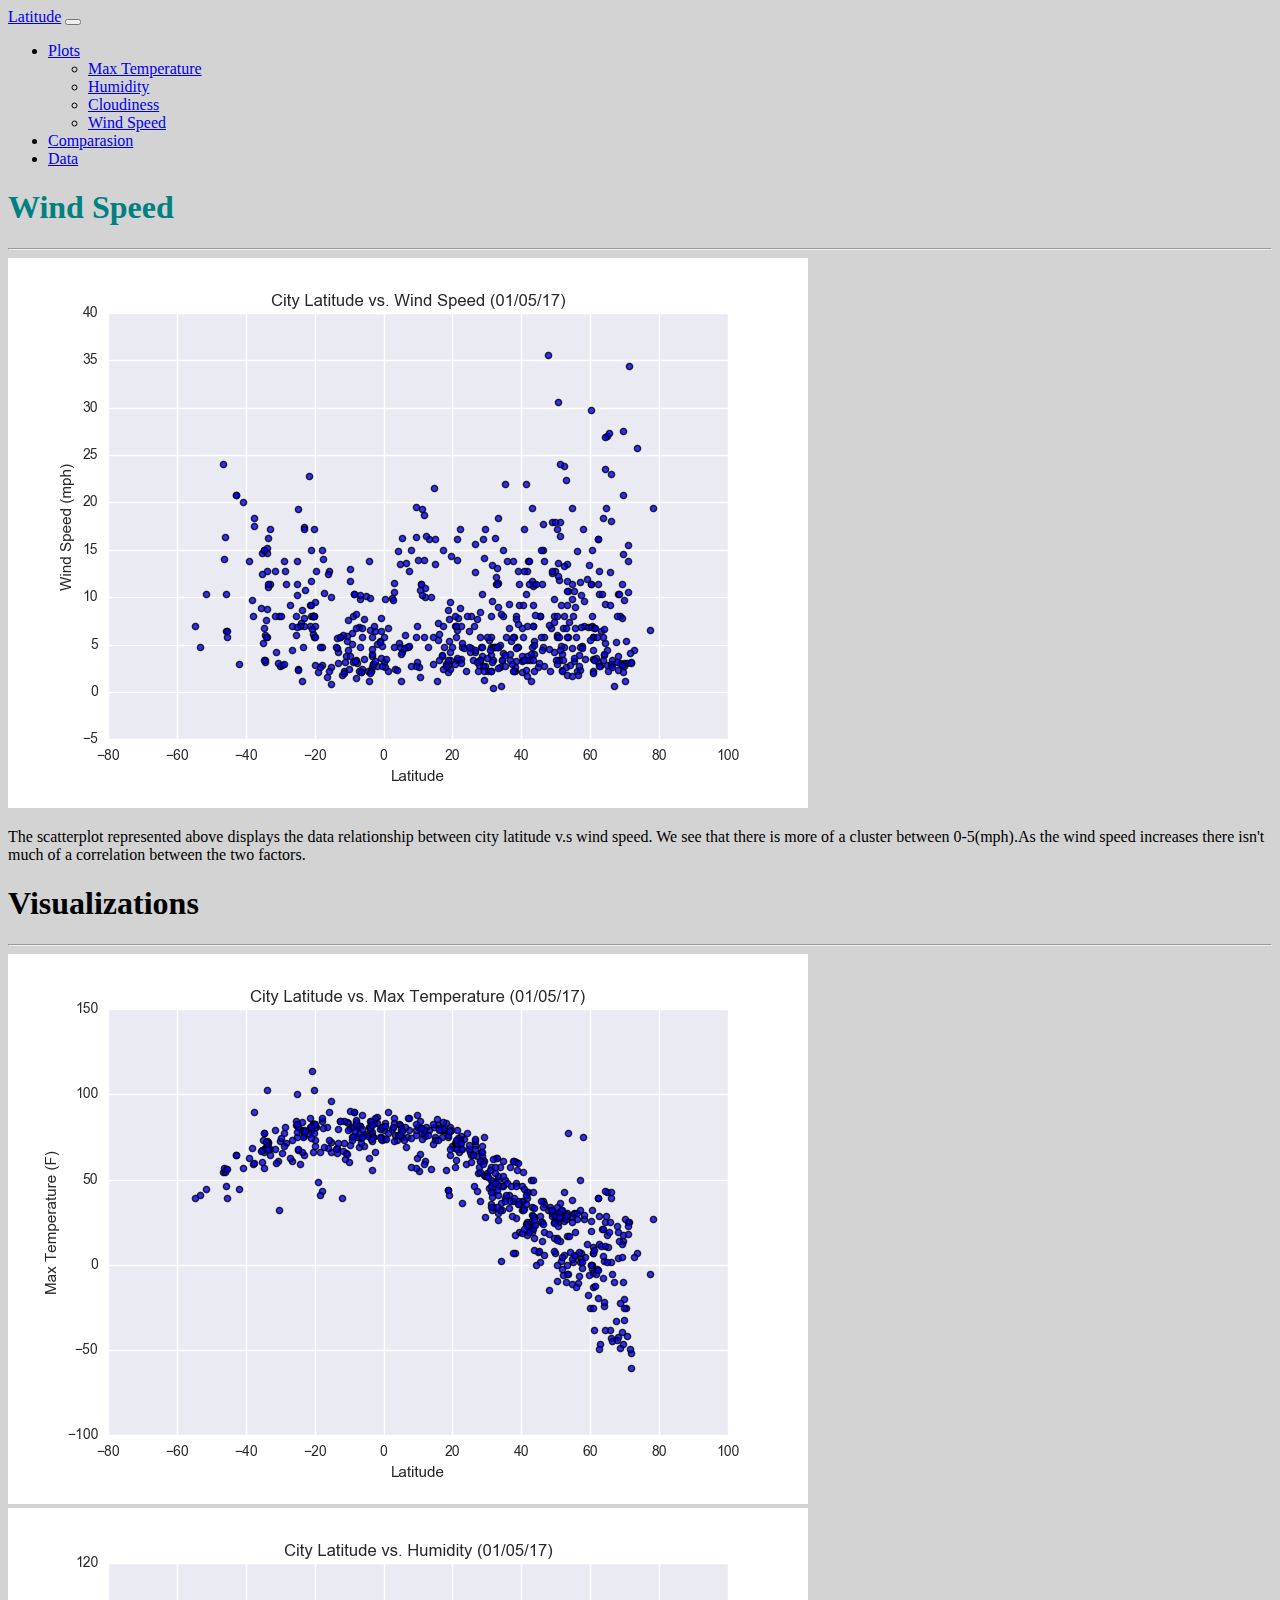
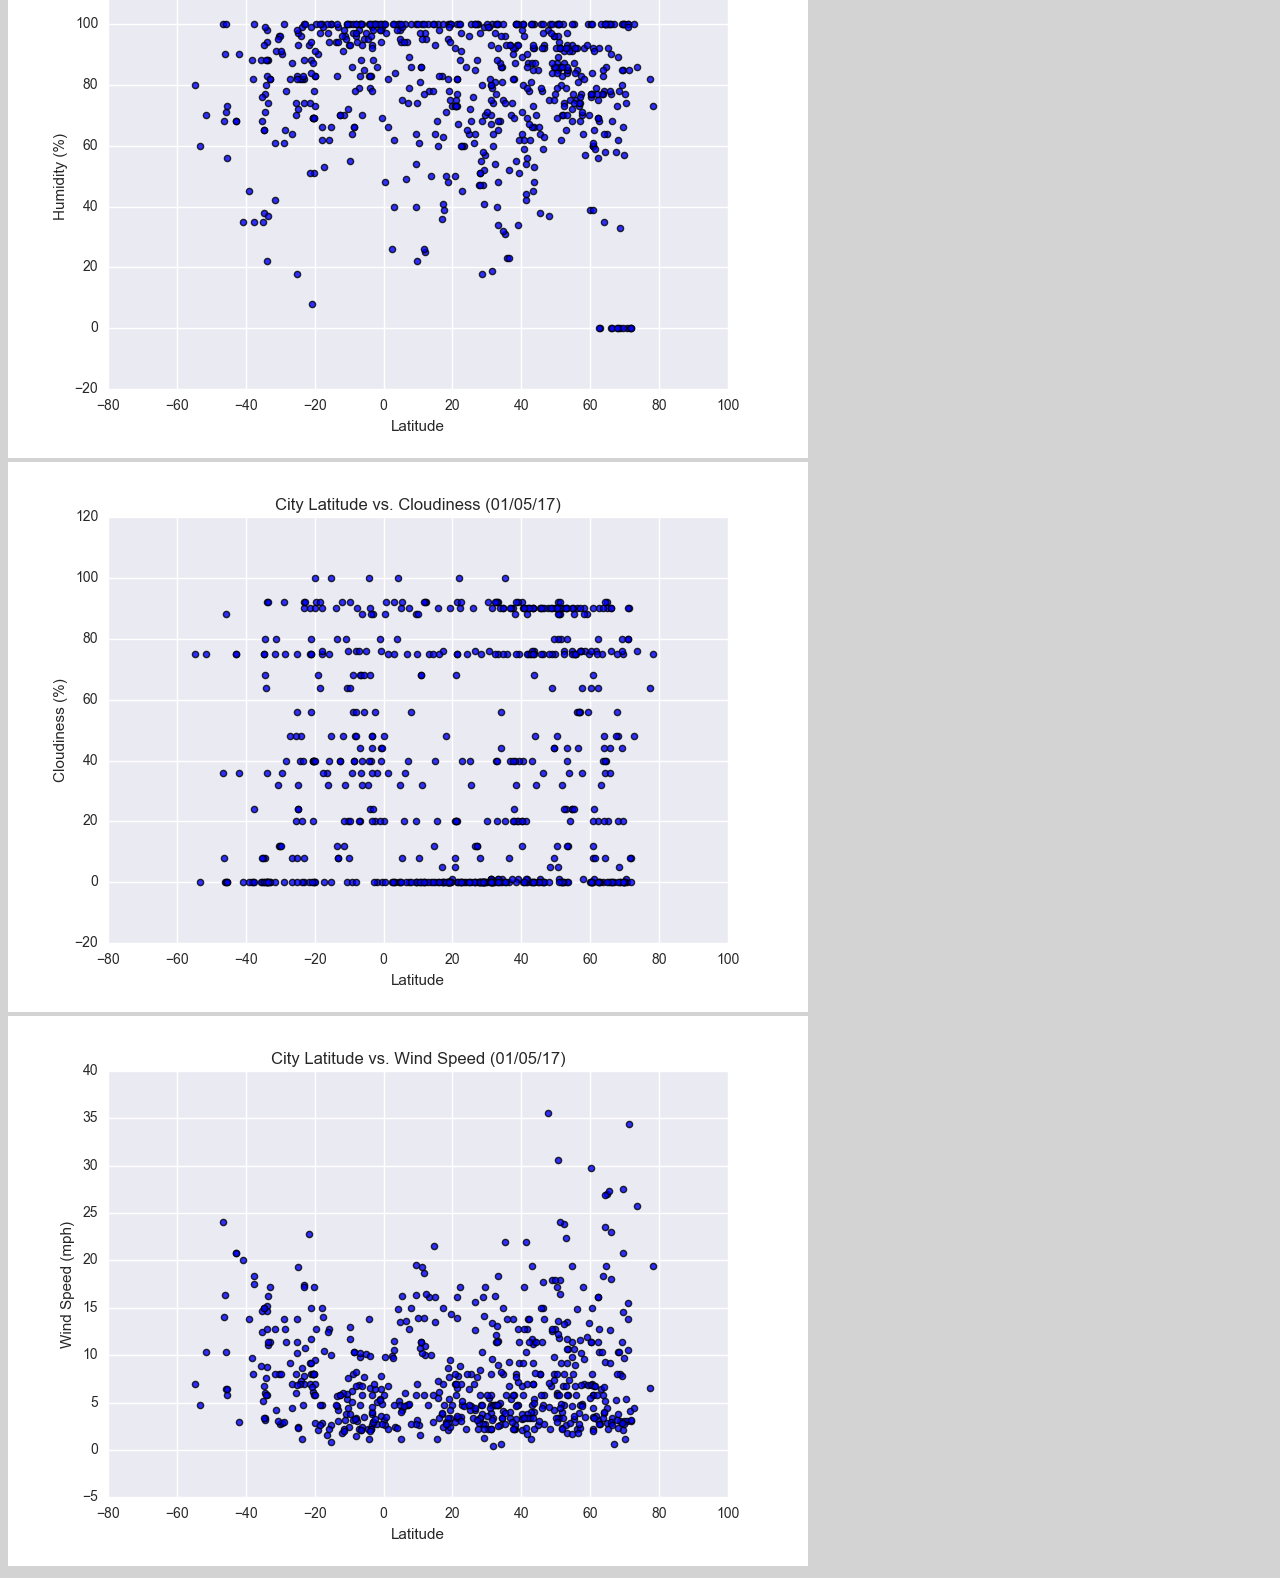
<file: WebVisualizations/WindSpeed.html>
<!DOCTYPE html>
<html lang="en">
<head>
  <meta charset="UTF-8">
  <!-- bootstrap -->
  <link href="https://cdn.jsdelivr.net/npm/bootstrap@5.0.0-beta1/dist/css/bootstrap.min.css" rel="stylesheet" integrity="sha384-giJF6kkoqNQ00vy+HMDP7azOuL0xtbfIcaT9wjKHr8RbDVddVHyTfAAsrekwKmP1" crossorigin="anonymous">
  <meta name="viewport" content="width=device-width, initial-scale=1.0">
  <title>Web Design Challenge</title>
</head>
<body style='background-color:lightgray;'>
  <nav class="navbar navbar-expand-lg navbar-light bg-light">
    <div class="container-fluid">
      <a class="navbar-brand bg-info p-3 rounded" href="../index.html">Latitude</a>
      <button class="navbar-toggler" type="button" data-bs-toggle="collapse" data-bs-target="#navbarSupportedContent" aria-controls="navbarSupportedContent" aria-expanded="false" aria-label="Toggle navigation">
        <span class="navbar-toggler-icon"></span>
      </button>
      <div class="collapse navbar-collapse" id="navbarSupportedContent">
        <ul class="navbar-nav ms-auto mb-2 mb-lg-0">
          
          <li class="nav-item dropdown">
            <a class="nav-link dropdown-toggle active" href="#" id="navbarDropdown" role="button" data-bs-toggle="dropdown" aria-expanded="false">
              Plots
            </a>
            <ul class="dropdown-menu" aria-labelledby="navbarDropdown">
              <li><a class="dropdown-item" href="Max_temp.html">Max Temperature</a></li>
              <li><a class="dropdown-item" href="Humidity.html">Humidity</a></li>
              <li><a class="dropdown-item" href="Cloudiness.html">Cloudiness</a></li>
              <li><a class="dropdown-item" href="WindSpeed.html">Wind Speed</a></li>
            </ul>
          </li>
          <li class="nav-item">
            <a class="nav-link active" aria-current="page" href="Comparison.html">Comparasion</a>
          </li>
          <li class="nav-item">
            <a class="nav-link active" href="Data.html">Data</a>
          </li>
        </ul>
      </div>
    </div>
  </nav>  

  <div class="container mt-4">
    <div class="row">
      <div class="col-md-8 bg-white">
        <h1 class="display-4 text-info" style="color: teal;">Wind Speed</h1>
        <hr>
        <img src="../assets/images/Fig4.png" alt="" class="w-100 float-start me-4">
        <p>The scatterplot represented above displays the data relationship between city latitude v.s wind speed. We see that there is more of a cluster between 0-5(mph).As the wind speed increases there isn't much of a correlation between the two factors.</p>
        
      </div>

      <div class="col-md-4 bg-white">
        <h1 class="display-4 text-info">Visualizations</h1>
        <hr>
        <div class="row">
          <div class="col-md-6"><a href="Max_temp.html"><img class="w-100" src="../assets/images/Fig1.png" alt=""></a></div>
          <div class="col-md-6"><a href="Humidity.html"><img class="w-100" src="../assets/images/Fig2.png" alt=""></a></div>
          <div class="col-md-6"><a href="Cloudiness.html"><img class="w-100" src="../assets/images/Fig3.png" alt=""></a></div>
          <div class="col-md-6"><a href="WindSpeed.html"><img class="w-100" src="../assets/images/Fig4.png" alt=""></a></div>
        </div>
      </div>
    </div>
  </div>




  <!-- bootstrap -->
  <script src="https://cdn.jsdelivr.net/npm/bootstrap@5.0.0-beta1/dist/js/bootstrap.bundle.min.js" integrity="sha384-ygbV9kiqUc6oa4msXn9868pTtWMgiQaeYH7/t7LECLbyPA2x65Kgf80OJFdroafW" crossorigin="anonymous"></script>
</body>
</html>
</file>
